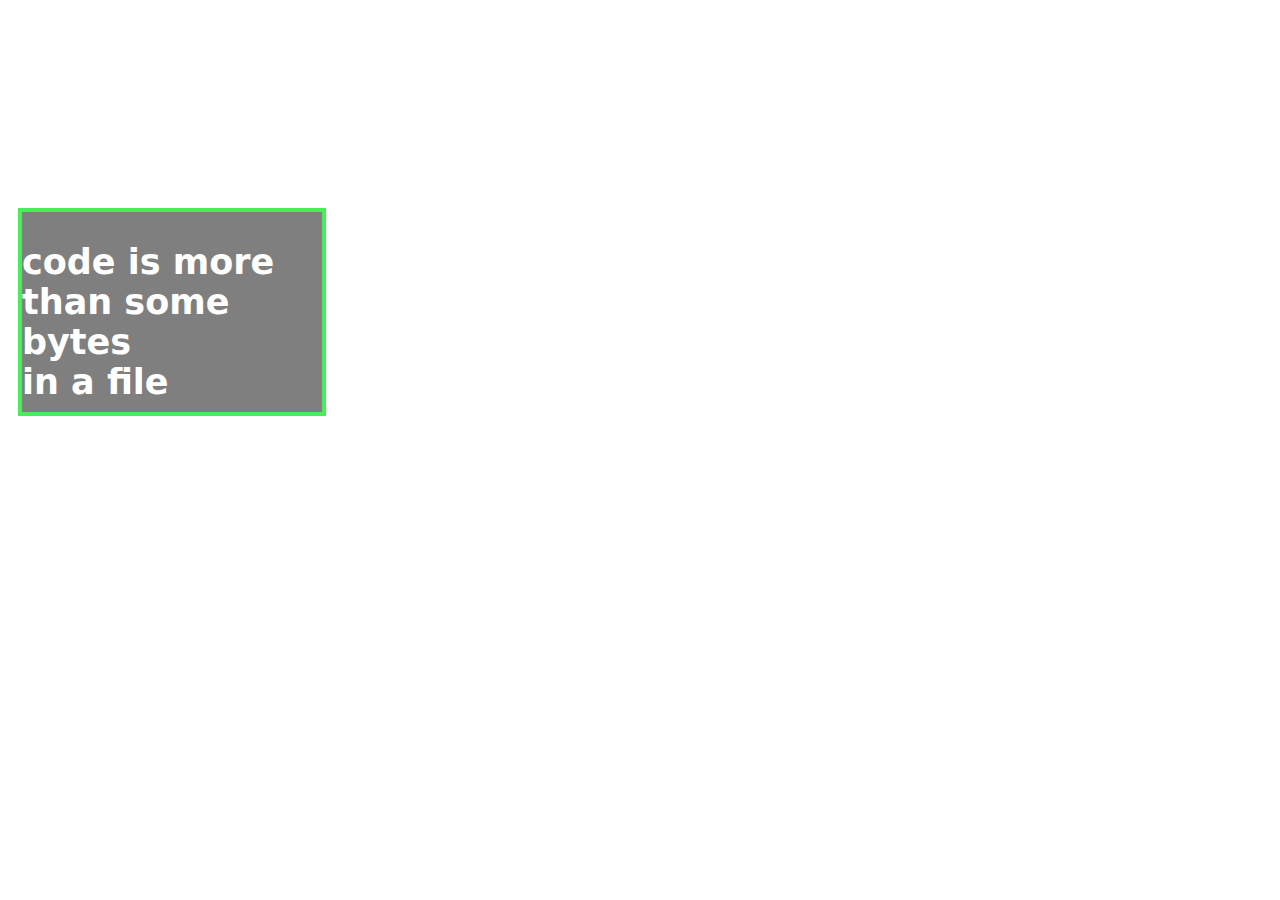
<file: index.html>
<!DOCTYPE html>
<html lang="en">
<head>
    <meta charset="UTF-8">
    <meta name="viewport" content="width=device-width, initial-scale=1.0">
    <title>Document</title>
    <link rel="stylesheet" href="codingpage.css">
</head>
<body>
    <div class="asha"></div>
    <div class="box">
        <h2>code is more<br>
         than some bytes<br>
          in a file</h2>
    </div>
</body>
</html>
</file>
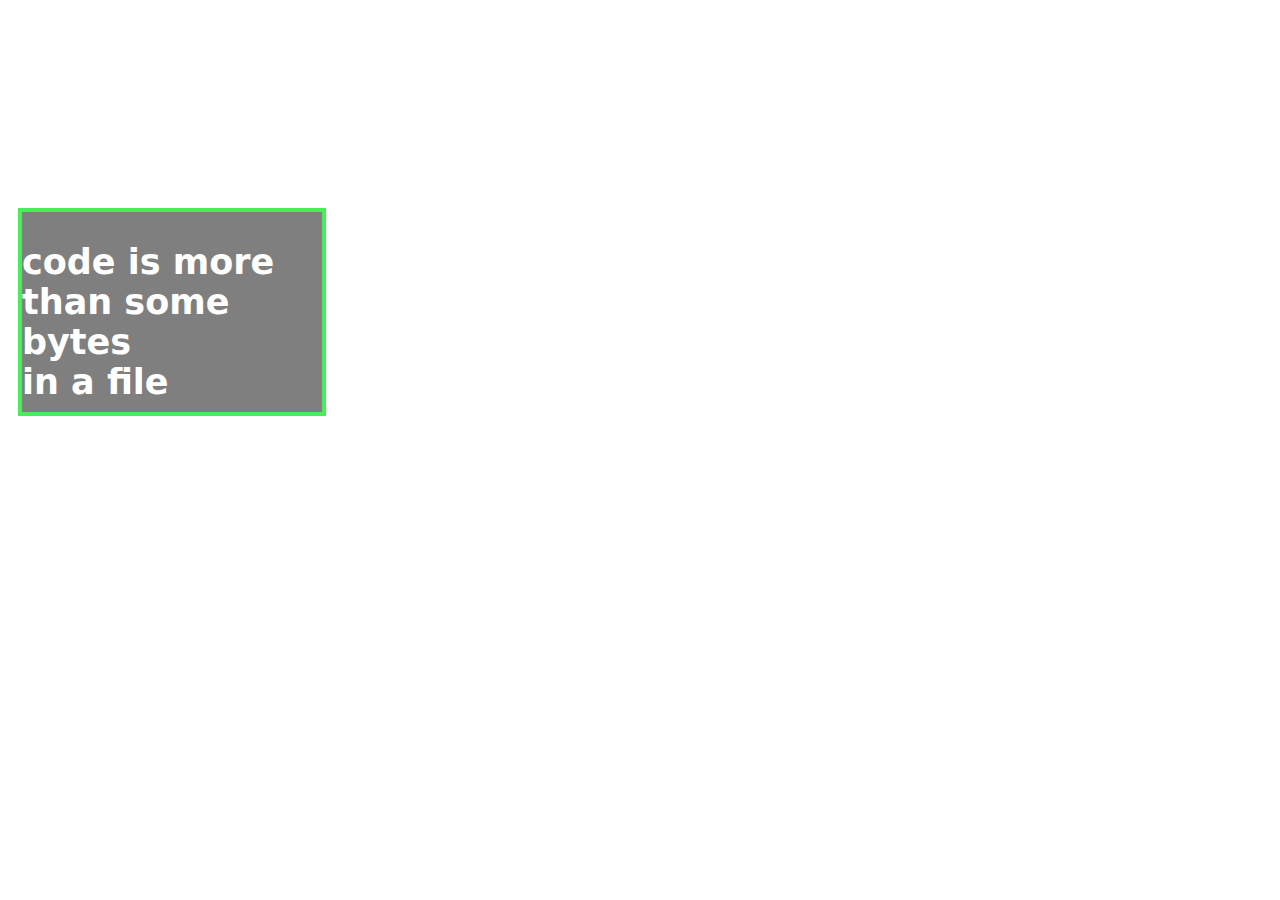
<file: codingpage.html>
<!DOCTYPE html>
<html lang="en">
<head>
    <meta charset="UTF-8">
    <meta name="viewport" content="width=device-width, initial-scale=1.0">
    <title>Document</title>
    <link rel="stylesheet" href="codingpage.css">
</head>
<body>
    <div class="asha"></div>
    <div class="box">
        <h2>code is more<br>
         than some bytes<br>
          in a file</h2>
    </div>
</body>
</html>
</file>
<file: codingpage.css>
.box{
    margin-left: 10px;
   margin-top: -400px;
    width: 300px;
    height: 200px;
    border: 4px solid #48ee59; 
    display: flex;
    align-items: center;
    justify-content: center;
    text-align: center;
    background-color:#00000080;
    
}
h2{
    margin-top:50px;
    color:white;
    text-align: left;
    font-size: 35px;
    font-family: system-ui, -apple-system, BlinkMacSystemFont, 'Segoe UI', Roboto, Oxygen, Ubuntu, Cantarell, 'Open Sans', 'Helvetica Neue', sans-serif;
}
.asha{
    background-image: url("https://img.freepik.com/free-vector/matrix-style-binary-code-digital-background-with-falling-numbers_1017-25336.jpg?w=1380&t=st=1705491730~exp=1705492330~hmac=8f331dd23ea552867ce586cfa0edf9f82b6c98229fb8f861aa174b122bc0e491");
    height: 600px;
    width:350px;
}
</file>
